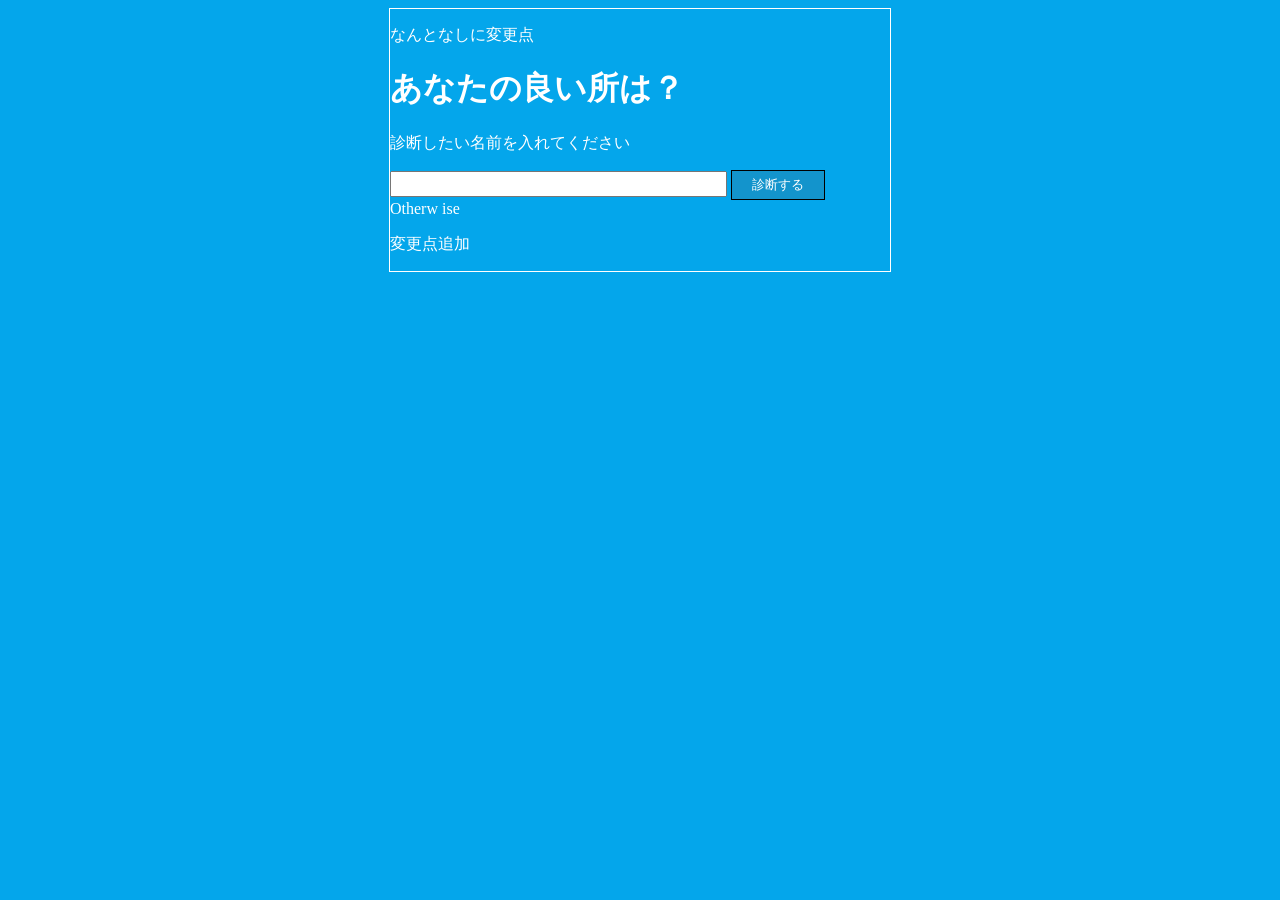
<file: assesment/assesment.html>
<!DOCTYPE html>
<html lang="ja">

<head>
    <meta charset="UTF-8">
    <meta http-equiv="X-UA-Compatible" content="IE=edge">
    <meta name="viewport" content="width=device-width, initial-scale=1.0">
    <link rel="stylesheet" href="assesment.css">
    <title>あなたのいいところ診断</title>
</head>

<body>
    <p>なんとなしに変更点</p>
    <h1>あなたの良い所は？</h1>
    <p>診断したい名前を入れてください</p>
    <!-- 入力テキスト部分(20文字までサイズ40ピクセル:jsで拾ってくるためにid名をつける) -->
    <input type="text" id="user-name" size="40" maxlength="20">
    <button id='assesment'>診断する</button>

    <div id="testdayo"></div>

    <div id="result-area"></div>
    <div id="tweet-area"></div>

    <script src="assesment.js"></script>
    <p>変更点追加</p>
</body>


</html>
</file>
<file: assesment/assesment.css>
body {
    background-color: #04a6eb;
    color: #ffffff;
    width: 500px;
    margin-right: auto;
    margin-left: auto;
    border: 1px solid;

}


button {
    padding: 5px 20px;
    background-color: #1394cc;
    color: #ffffff;
    ;
    border: black solid 1px;
}

input {
    height: 20px;
}
</file>
